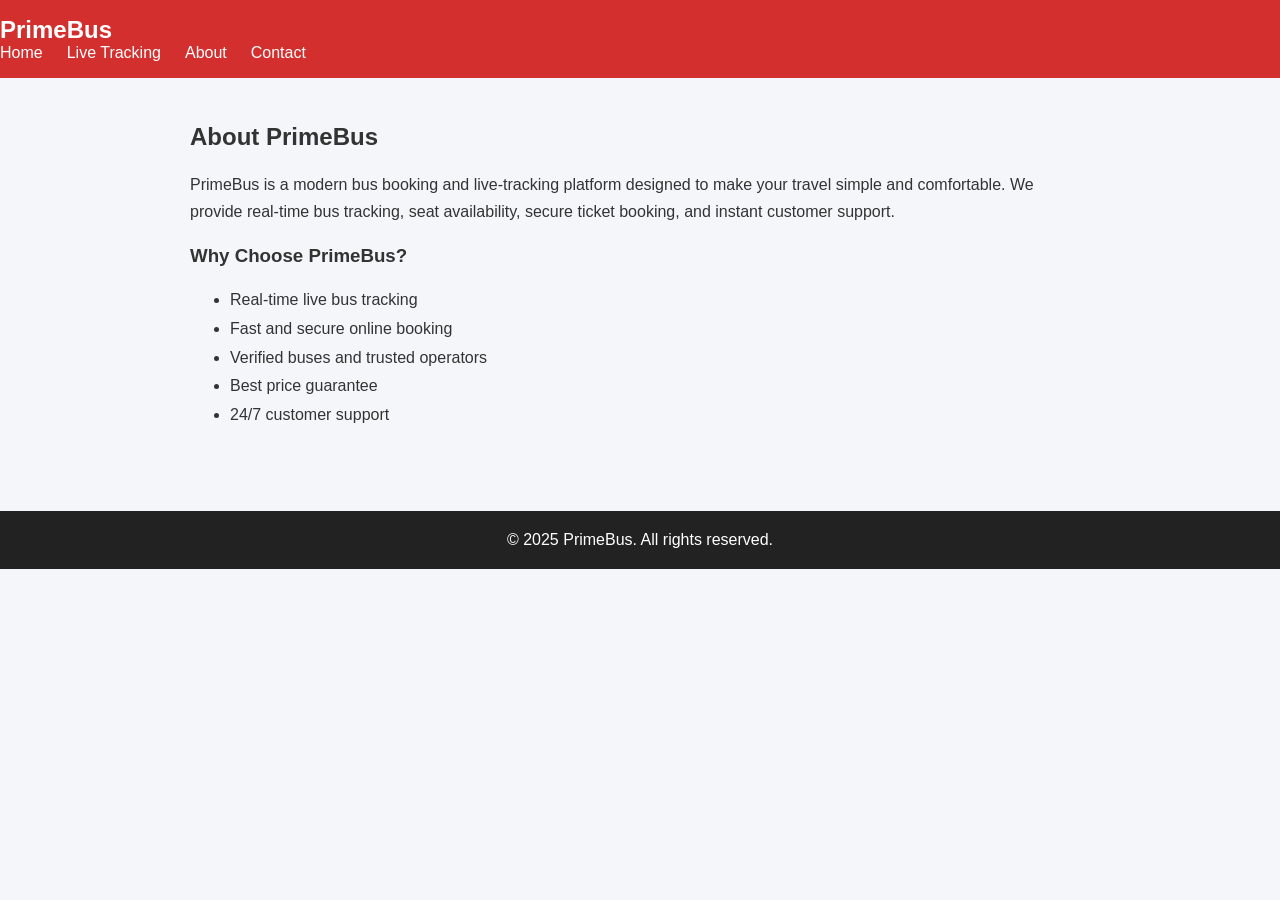
<file: RTBTS UIUX/about.html>
<!DOCTYPE html>
<html>
<head>
<title>About - PrimeBus</title>
<link rel="stylesheet" href="style.css">
<script src="script.js"></script>
</head>

<body>

<!-- Header -->
<header>
    <div class="logo">PrimeBus</div>
    <nav class="nav-links" id="navLinks">
        <a href="index.html">Home</a>
        <a href="live-tracking.html">Live Tracking</a>
        <a href="about.html">About</a>
        <a href="contact.html">Contact</a>
    </nav>
    <div class="hamburger" onclick="toggleMenu()">
        <div></div><div></div><div></div>
    </div>
</header>

<div style="padding: 25px; max-width: 900px; margin: auto;">
    <h2>About PrimeBus</h2>
    <p style="margin-top:15px; line-height:1.7;">
        PrimeBus is a modern bus booking and live-tracking platform designed to make your
        travel simple and comfortable. We provide real-time bus tracking, seat availability,
        secure ticket booking, and instant customer support.
    </p>

    <h3 style="margin-top:20px;">Why Choose PrimeBus?</h3>
    <ul style="margin-top:10px; line-height:1.8;">
        <li>Real-time live bus tracking</li>
        <li>Fast and secure online booking</li>
        <li>Verified buses and trusted operators</li>
        <li>Best price guarantee</li>
        <li>24/7 customer support</li>
    </ul>
</div>

<footer>
    © 2025 PrimeBus. All rights reserved.
</footer>

</body>
</html>
</file>
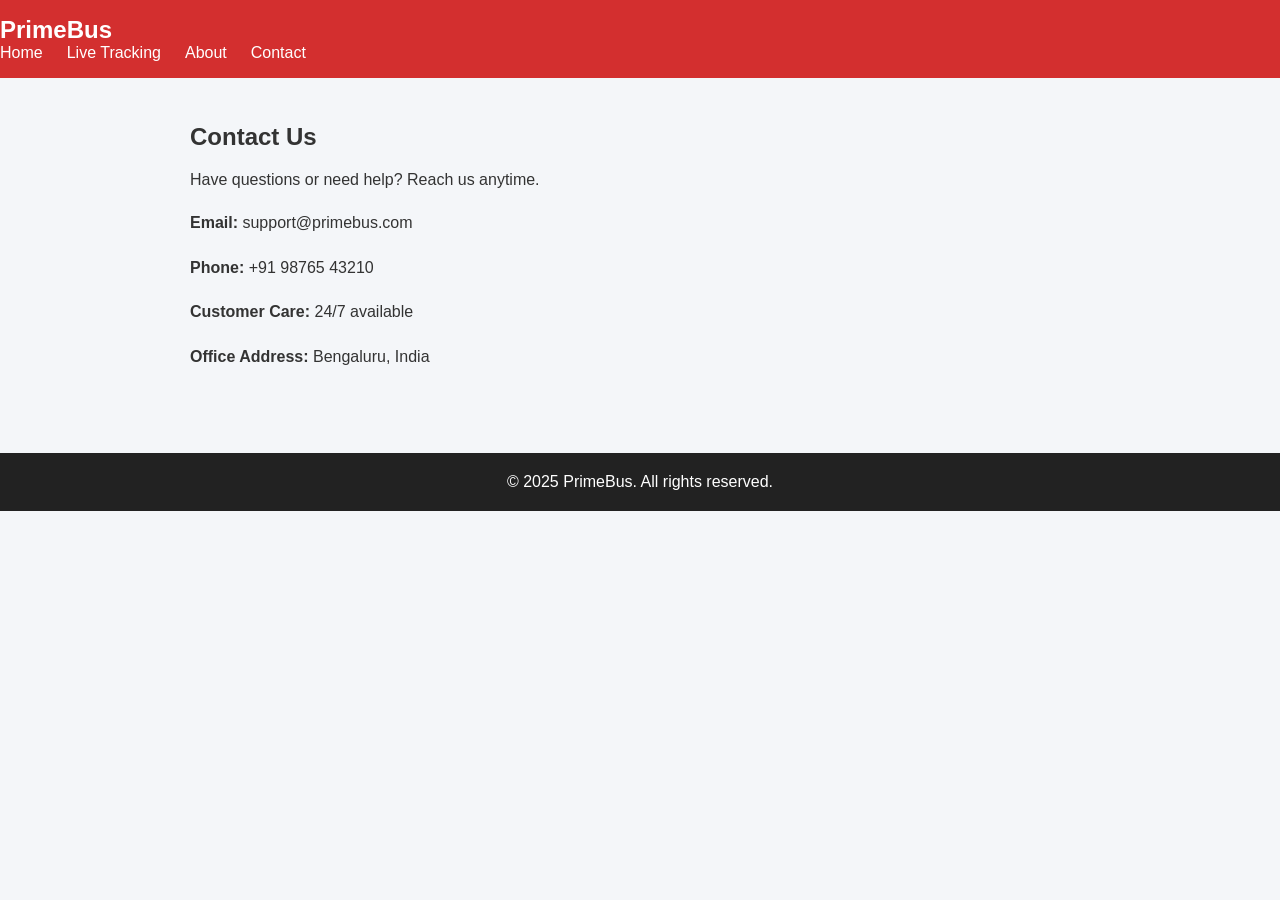
<file: RTBTS UIUX/contact.html>
<!DOCTYPE html>
<html>
<head>
<title>Contact - PrimeBus</title>
<link rel="stylesheet" href="style.css">
<script src="script.js"></script>
</head>

<body>

<!-- Header -->
<header>
    <div class="logo">PrimeBus</div>
    <nav class="nav-links" id="navLinks">
        <a href="index.html">Home</a>
        <a href="live-tracking.html">Live Tracking</a>
        <a href="about.html">About</a>
        <a href="contact.html">Contact</a>
    </nav>
    <div class="hamburger" onclick="toggleMenu()">
        <div></div><div></div><div></div>
    </div>
</header>

<div style="padding: 25px; max-width: 900px; margin: auto;">
    <h2>Contact Us</h2>

    <p style="margin-top:15px;">Have questions or need help? Reach us anytime.</p>

    <div style="margin-top:20px; line-height:1.8;">
        <p><strong>Email:</strong> support@primebus.com</p>
        <p><strong>Phone:</strong> +91 98765 43210</p>
        <p><strong>Customer Care:</strong> 24/7 available</p>
        <p><strong>Office Address:</strong> Bengaluru, India</p>
    </div>
</div>

<footer>
    © 2025 PrimeBus. All rights reserved.
</footer>

</body>
</html>
</file>
<file: RTBTS UIUX/style.css>
body {
  margin: 0;
  font-family: Arial, sans-serif;
  background: #f4f6f9;
  color: #333;
}

.container {
  max-width: 1000px;
  margin: 0 auto;
  padding: 0 16px;
}

header {
  background: #d32f2f;
  color: white;
  padding: 16px 0;
  position: sticky;
  top: 0;
  z-index: 10;
}

.header-inner {
  display: flex;
  justify-content: space-between;
  align-items: center;
}

.logo {
  font-size: 24px;
  font-weight: bold;
}

.nav-links {
  display: flex;
  gap: 24px;
}

.nav-links a {
  color: white;
  text-decoration: none;
  font-size: 16px;
}

.hamburger {
  display: none;
  flex-direction: column;
  cursor: pointer;
}

.hamburger div {
  width: 28px;
  height: 3px;
  background: white;
  margin: 4px 0;
}

@media (max-width: 768px) {
  .nav-links {
    display: none;
    flex-direction: column;
    background: #d32f2f;
    position: absolute;
    top: 60px;
    right: 20px;
    padding: 10px;
    border-radius: 8px;
  }
  .hamburger {
    display: flex;
  }
}

.search-container {
  margin-top: 16px;
  display: flex;
  gap: 12px;
  justify-content: center;
}

.search-container input, .search-container button {
  padding: 10px;
  font-size: 16px;
  border: none;
  border-radius: 6px;
}

.search-container input {
  flex: 1;
}

.search-container button {
  background: #ff6b6b;
  color: white;
  cursor: pointer;
}

.bus-list {
  margin-top: 24px;
  display: grid;
  grid-template-columns: repeat(auto-fit, minmax(280px, 1fr));
  gap: 20px;
}

.card {
  background: white;
  padding: 16px;
  border-radius: 8px;
  box-shadow: 0 4px 12px rgba(0,0,0,0.1);
}

.card h3 {
  margin-bottom: 8px;
}

.card p {
  margin: 4px 0;
}

footer {
  margin-top: 40px;
  background: #222;
  color: white;
  padding: 20px 0;
  text-align: center;
}
</file>
